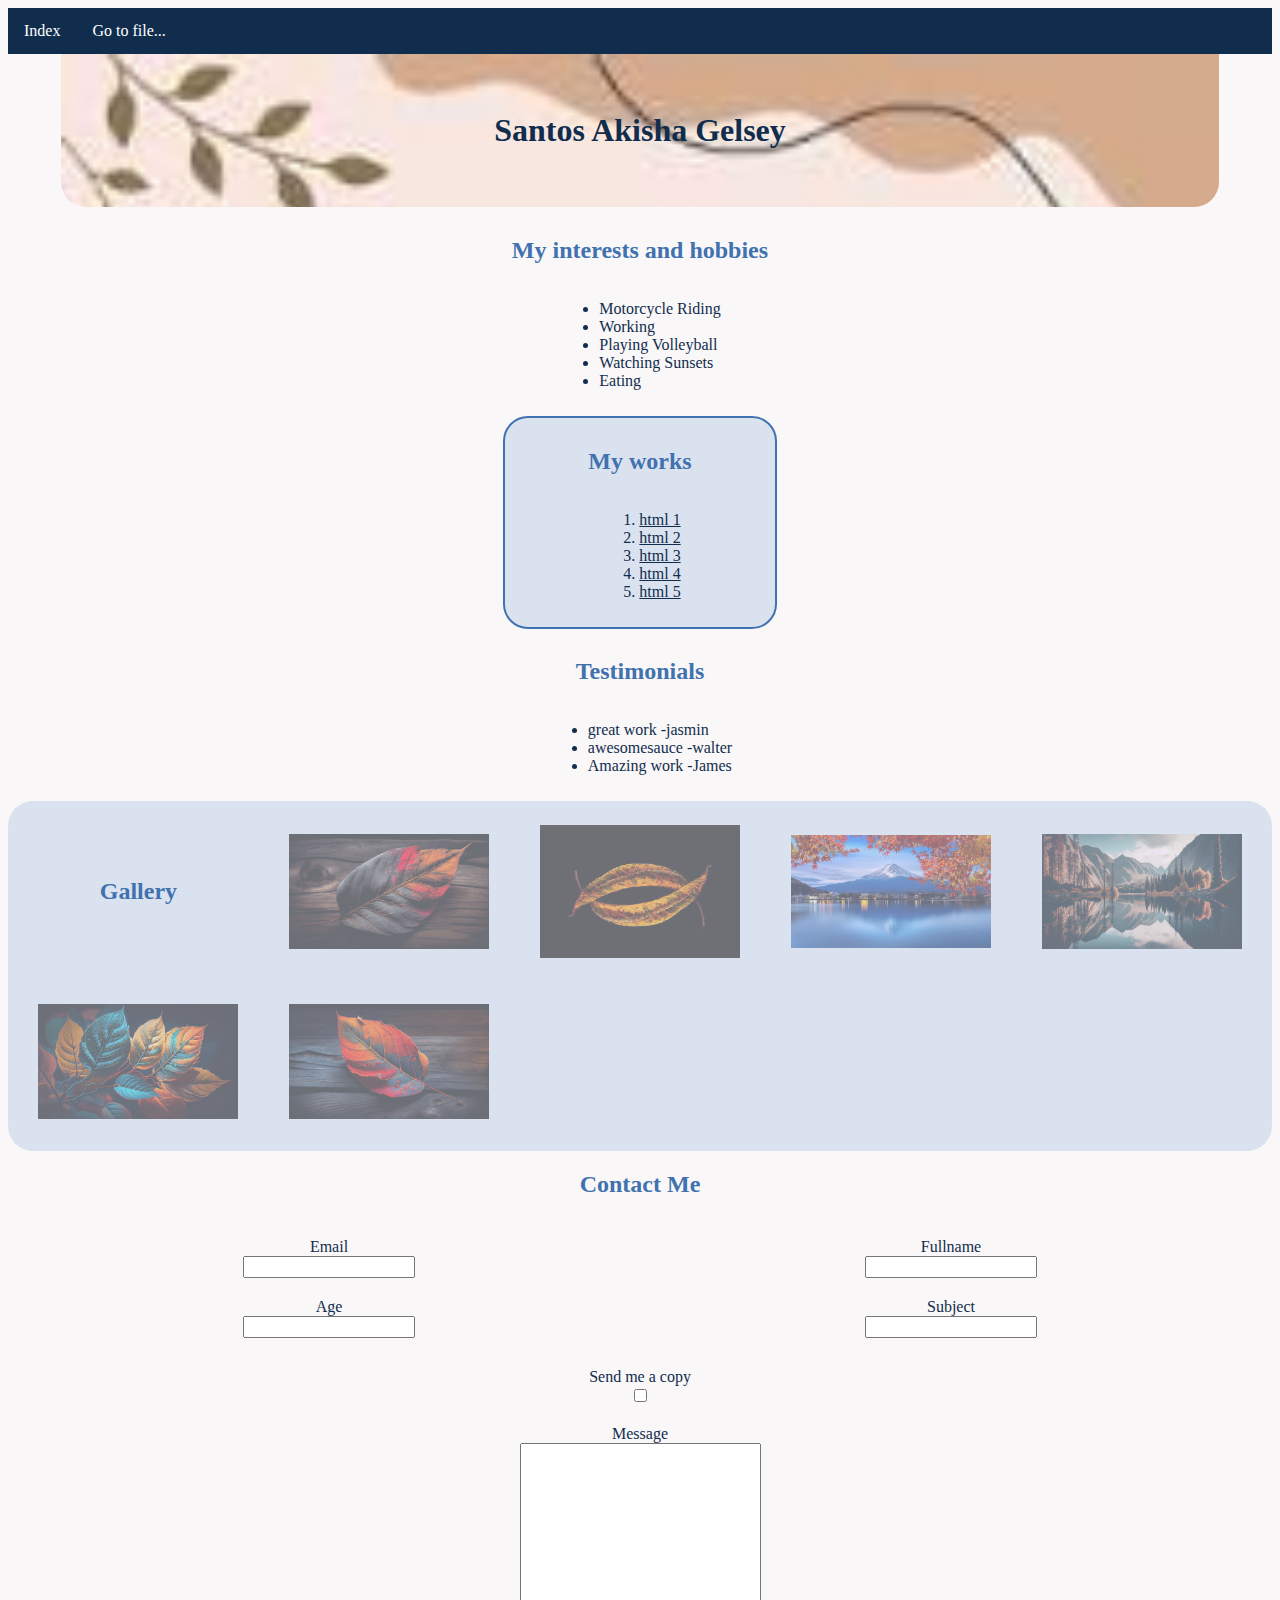
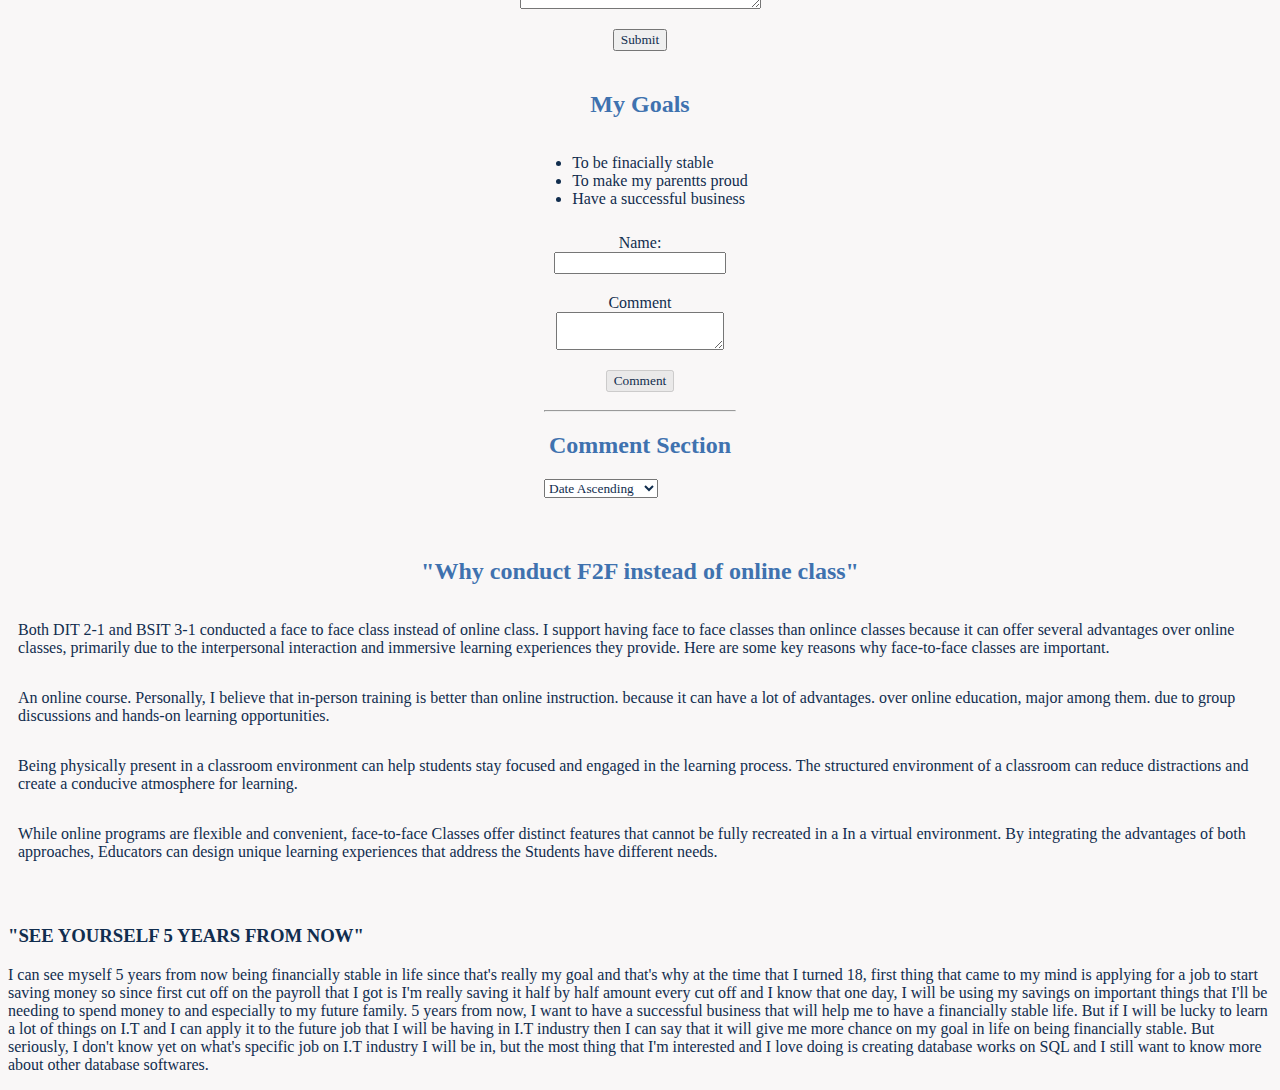
<file: santos_akishagelsey/index.html>
<!DOCTYPE html>
<html>
  <head>
    <title>Santos Akisha Gelsey Page</title>
    <link href="style.css" rel="stylesheet" />
    <meta charset="UTF-8" />
    <meta name="viewport" content="width=device-width, initial-scale=1.0" />
  </head>

  <body>
    <ul class="ul-class">
      <li class="li-class">
        <a href="https://main--avengears.netlify.app/">Index</a>
      </li>
      <li class="li-class dropdown">
        <a class="drop-btn">Go to file...</a>
        <div class="dropdown-content">
          <a href="https://ferolino-jasmin.netlify.app/"> Ferolino, Jasmin </a>
          <a href="https://japitana-johnwalter.netlify.app/">
            Japitana, John Walter
          </a>
          <a href="https://malapad-melchorjames.netlify.app/">
            Malapad, Melchor James
          </a>
        </div>
      </li>
    </ul>

    <div class="name">
      <h1>Santos Akisha Gelsey</h1>
    </div>

    <div>
      <h2>My interests and hobbies</h2>
      <ul>
        <li>Motorcycle Riding</li>
        <li>Working</li>
        <li>Playing Volleyball</li>
        <li>Watching Sunsets</li>
        <li>Eating</li>
      </ul>
    </div>

    <div class="works">
      <h2>My works</h2>
      <ol>
        <li><a href="#">html 1</a></li>
        <li><a href="#">html 2</a></li>
        <li><a href="#">html 3</a></li>
        <li><a href="#">html 4</a></li>
        <li><a href="#">html 5</a></li>
      </ol>
    </div>

    <div>
      <h2>Testimonials</h2>
      <ul>
        <li>great work -jasmin</li>
        <li>awesomesauce -walter</li>
        <li>Amazing work -James</li>
      </ul>
    </div>

    <div class="gallery">
      <h2>Gallery</h2>
      <img src="./media/image1.png" />
      <img src="./media/image2.png" />
      <img src="./media/image3.png" />
      <img src="./media/image4.png" />
      <img src="./media/image5.png" />
      <img src="./media/image6.png" />
    </div>

    <form class="container">
      <h2>Contact Me</h2>
      <div class="upper">
        <div>
          <label for="email">Email</label>
          <input type="email" name="email" />
        </div>
        <div>
          <label for="fullname">Fullname</label>
          <input type="text" name="fullname" />
        </div>
        <div>
          <label for="age">Age</label>
          <input type="number" name="age" />
        </div>
        <div>
          <label for="subject">Subject</label>
          <input type="text" name="subject" />
        </div>
      </div>
      <div class="checkbox-container">
        <label for="sendme">Send me a copy</label>
        <input type="checkbox" name="sendme" />
      </div>
      <div class="message-container">
        <label for="message">Message</label>
        <textarea name="message" cols="30" rows="10"></textarea>
      </div>
      <div class="submit-container">
        <input type="submit" />
      </div>
    </form>
    
    <div class="centralized">
      <h2>My Goals</h2>
      <ul>
        <li>To be finacially stable</li>
        <li>To make my parentts proud</li>
        <li>Have a successful business</li>
      </ul>

      <form>
        <div>
          <label>Name: </label>
          <input type="text" class="user" />
        </div>

        <div>
          <label>Comment</label>
          <textarea class="user_comment"></textarea>
        </div>

        <div>
          <button id="button_01" type="button" disabled>Comment</button>
        </div>

        <hr />

        <h2>Comment Section</h2>
        <select id="sort_Dropdown">
          <option value="date-asc">Date Ascending</option>
          <option value="date-desc">Date Descending</option>
        </select>

        <div class="comment-area"></div>
      </form>

      <script src="./script.js"></script>
    </div>

    <div class="centralized">
      <h2>"Why conduct F2F instead of online class"</h2>
      <p>
        Both DIT 2-1 and BSIT 3-1 conducted a face to face class instead of
        online class. I support having face to face classes than onlince classes
        because it can offer several advantages over online classes, primarily
        due to the interpersonal interaction and immersive learning experiences
        they provide. Here are some key reasons why face-to-face classes are
        important.
      </p>
      <p>
        An online course. Personally, I believe that in-person training is
        better than online instruction. because it can have a lot of advantages.
        over online education, major among them. due to group discussions and
        hands-on learning opportunities.
      </p>
      <p>
        Being physically present in a classroom environment can help students
        stay focused and engaged in the learning process. The structured
        environment of a classroom can reduce distractions and create a
        conducive atmosphere for learning.
      </p>
      <p>
        While online programs are flexible and convenient, face-to-face Classes
        offer distinct features that cannot be fully recreated in a In a virtual
        environment. By integrating the advantages of both approaches, Educators
        can design unique learning experiences that address the Students have
        different needs.
      </p>
    </div>

    <div class="centralized"></div>
    <h3>"SEE YOURSELF 5 YEARS FROM NOW"</h3>
    <p>
      I can see myself 5 years from now being financially stable in life since 
      that's really my goal and that's why at the time that I turned 18, first
      thing that came to my mind is applying for a job to start saving money so 
      since first cut off on the payroll that I got is I'm really saving it half
      by half amount every cut off and I know that one day, I will be using my 
      savings on important things that I'll be needing to spend money to and 
      especially to my future family.
      5 years from now, I want to have a successful business that will help me 
      to have a financially stable life. But if I will be lucky to learn a lot of 
      things on I.T and I can apply it to the future job that I will be
      having in I.T industry then I can say that it will give me more chance on my 
      goal in life on being financially stable. But seriously, I don't know yet on 
      what's specific job on I.T industry
      I will be in, but the most thing that I'm interested and I love doing is 
      creating database works on SQL and I still want to know more about other 
      database softwares.
    </p>
  </body>
</html>
</file>
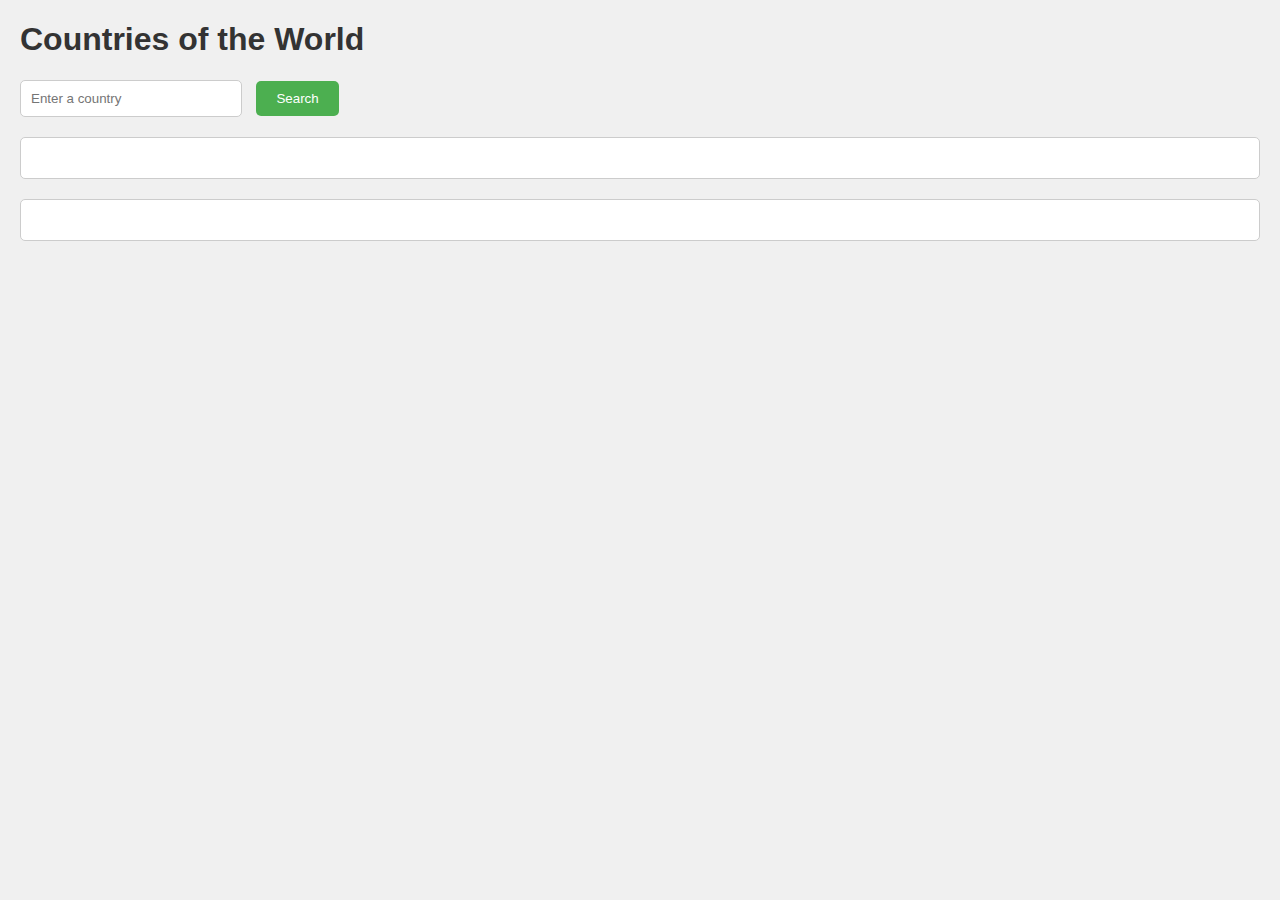
<file: santos_akishagelsey/country/countries.html>
<!DOCTYPE html>
<html lang="en">
<head>
    <meta charset="UTF-8">
    <meta name="viewport" content="width=device-width, initial-scale=1.0">
    <title>Countries of the World</title>
    <link rel="stylesheet" href="countries.css">
</head>
<body>
    <h1>Countries of the World</h1>
    <input type="text" id="countryInput" placeholder="Enter a country">
    <button onclick="searchCountry()">Search</button>

    <div id="countryDetails">
    </div>

    <div id="countriesInRegion">
    </div>

    <script src="countries.js"></script>
</body>
</html>
</file>
<file: santos_akishagelsey/style.css>
@media (max-width: 426px) {
  .message-container {
    display: flex;
    flex-direction: column;
  }

  .submit-container {
    display: flex;
    justify-content: center;
  }

  .container {
    display: flex;
    flex-direction: column;
  }
}

@media (min-width: 426px) {
  .upper {
    display: grid;
    grid-template-columns: 1fr 1fr;
    grid-template-rows: 1fr;
  }

  .message-container {
    display: flex;
    flex-direction: column;
  }

  .submit-container {
    display: flex;
    justify-content: center;
  }
}

* {
  font-family: "Times New Roman";
  color: #112d4e;
}

body {
  background-color: #f9f7f7;
}

img {
  width: 200px;
  height: 160px;
  opacity: 0.5;
  object-fit: contain;
  max-width: 100%;
  border-radius: 8px;
}

img:hover {
  opacity: 1;
}

div {
  display: flex;
  justify-content: center;
  align-items: center;
  flex-direction: column;
  margin: auto;
  padding: 10px;
  border-radius: 25px;
}

h2 {
  color: #3f72af;
  text-align: center;
}

.name {
  background-image: url("media/image7.png");
  text-align: center;
  line-height: 90px;
  background-size: cover;
  display: flex;
  justify-content: center;
  width: 90%;
  border-radius: 25px;
  border-top-right-radius: 0px;
  border-top-left-radius: 0px;
}

.works {
  background-color: #dbe2ef;
  border: 2px solid #3f72af;
  width: 250px;
}

.gallery {
  background-color: #dbe2ef;
  margin-bottom: 1rem;
  justify-items: center;
  display: grid;
  grid-template-columns: repeat(auto-fill, minmax(200px, 1fr));
  gap: 10px;
}

.ul-class {
  list-style-type: none;
  margin: 0;
  padding: 0;
  overflow: hidden;
  background-color: #112d4e;
}

.li-class {
  float: left;
}

.li-class a,
.drop-btn {
  display: inline-block;
  color: white;
  text-align: center;
  padding: 14px 16px;
  text-decoration: none;
}

.li-class a:hover,
.dropdown:hover .drop-btn {
  background-color: #3f72af;
}

li.dropdown {
  display: inline-block;
}

.dropdown-content {
  display: none;
  position: absolute;
  background-color: #112d4e;
  min-width: 160px;
  box-shadow: 0px 8px 16px 0px rgba(0, 0, 0, 0.2);
  z-index: 1;
  border-radius: 0px;
}

.dropdown-content a {
  color: #3f72af;
  padding: 12px 16px;
  text-decoration: none;
  display: block;
  text-align: left;
}

.dropdown-content a:hover {
  background-color: #dbe2ef;
  border-radius: 25px;
}

.dropdown:hover .dropdown-content {
  display: block;
}
</file>
<file: santos_akishagelsey/country/countries.css>
body {
    font-family: Arial, sans-serif;
    margin: 20px;
    background-color: #f0f0f0;
}

h1 {
    color: #333;
}

input[type="text"] {
    width: 200px;
    padding: 10px;
    margin-right: 10px;
    border: 1px solid #ccc;
    border-radius: 5px;
}

button {
    padding: 10px 20px;
    border: none;
    border-radius: 5px;
    background-color: #4CAF50;
    color: white;
    cursor: pointer;
}

button:hover {
    background-color: #45a049;
}

#countryDetails, #countriesInRegion {
    margin-top: 20px;
    padding: 20px;
    border: 1px solid #ccc;
    border-radius: 5px;
    background-color: #fff;
}

#countryDetails h2, #countriesInRegion h2 {
    color: #333;
}

#countriesInRegion p {
    margin: 5px 0;
}
</file>
